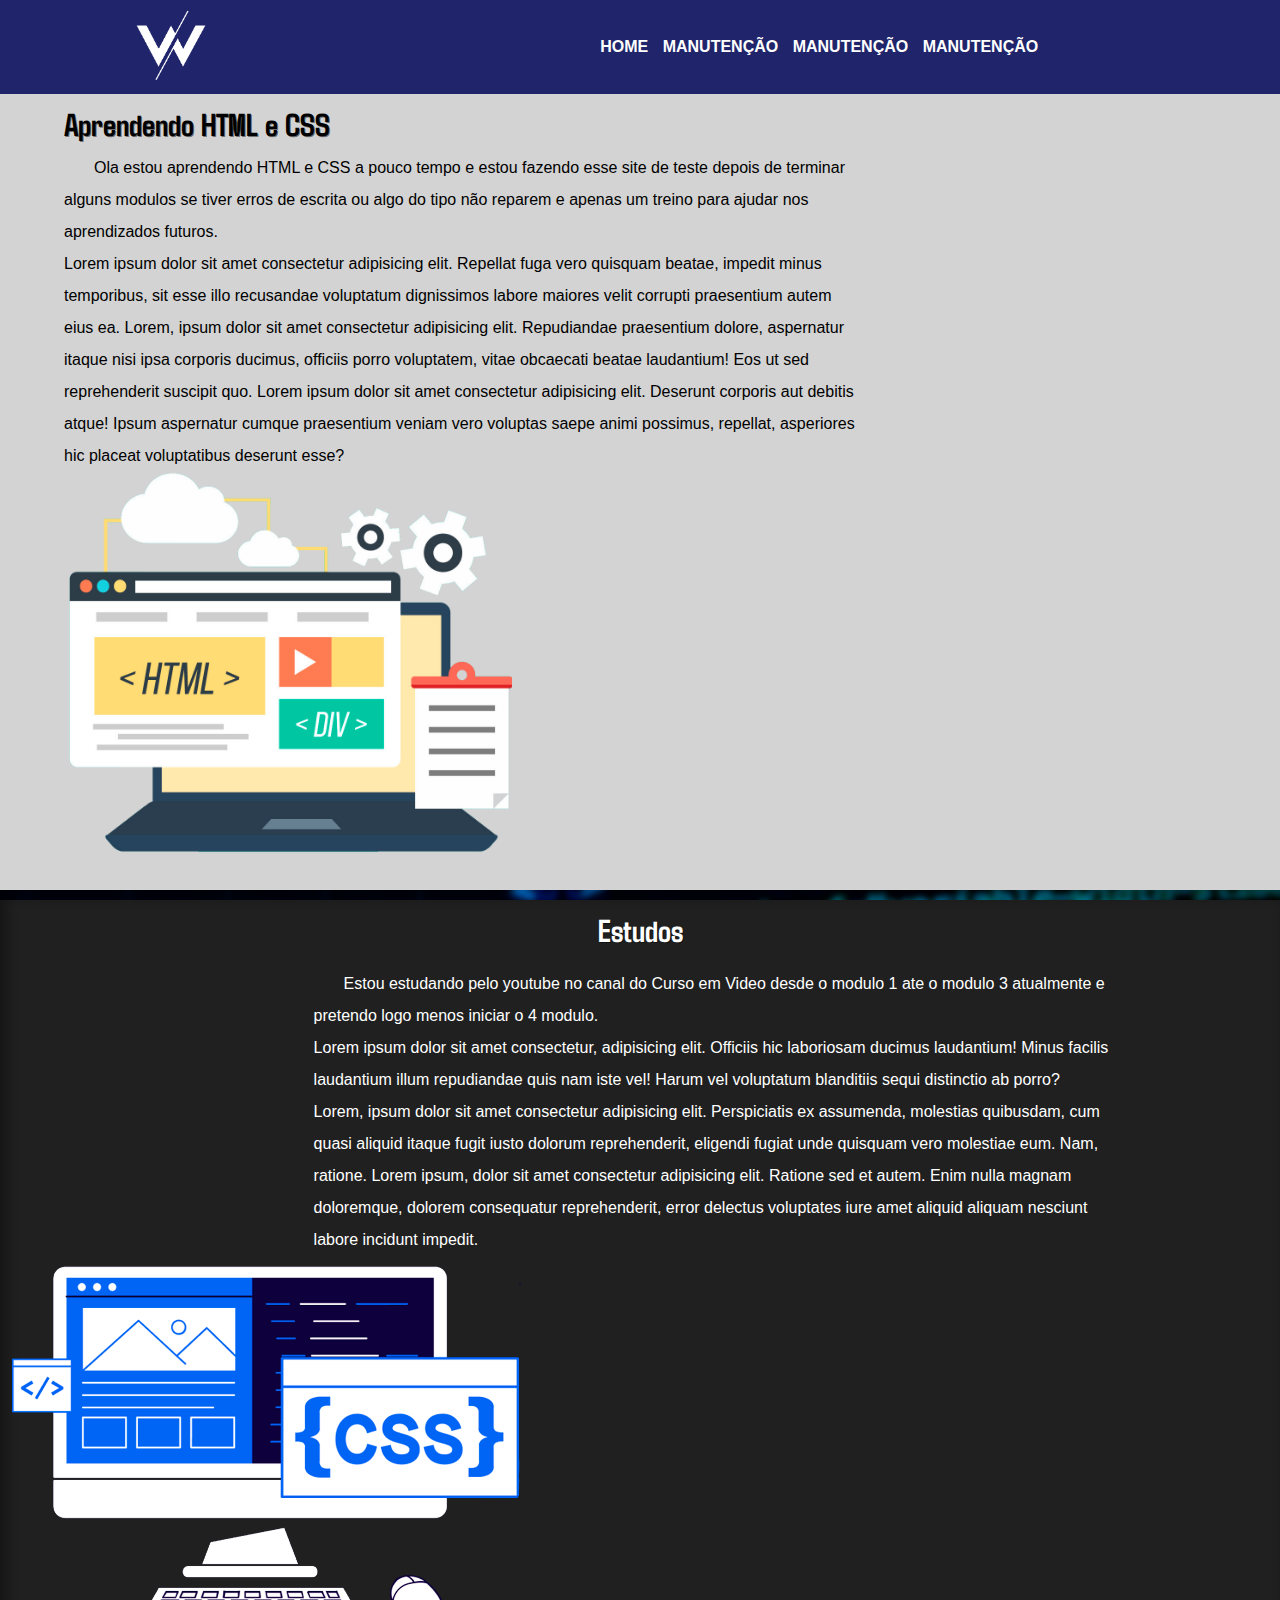
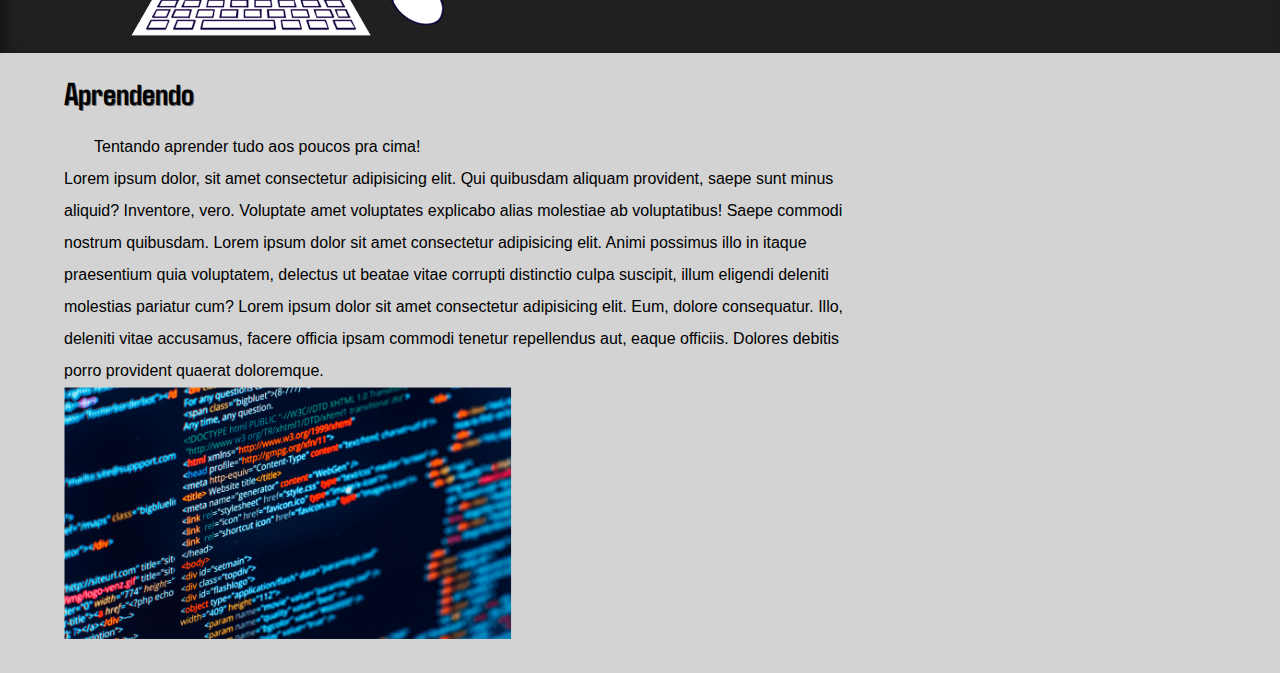
<file: index.html>
<!DOCTYPE html>
<html lang="pt-br">
<head>
    <meta charset="UTF-8">
    <meta name="viewport" content="width=device-width, initial-scale=1.0">
    <title>Winter</title>
    <link rel="shortcut icon" href="imagens/favicon.ico" type="image/x-icon">
    <link rel="stylesheet" href="style.css">
</head>
<body>
    <header>
        <div>
            <a href="https://github.com/WinterSequeto" target="_blank"><img src="imagens/logo2.png" alt="logo"></a>
        <div>
            <nav>
                <a href="#">HOME</a>
                <a href="#">MANUTENÇÃO</a>
                <a href="#">MANUTENÇÃO</a>
                <a href="#">MANUTENÇÃO</a>
            </nav>
        </div>
        </div>
    </header>
        <section class="normal">
            <h1>Aprendendo HTML e CSS</h1>
                <p>Ola estou aprendendo HTML e CSS a pouco tempo e estou fazendo esse site de teste depois de terminar alguns modulos se tiver erros de escrita ou algo do tipo não reparem e apenas um treino para ajudar nos aprendizados futuros. <br>Lorem ipsum dolor sit amet consectetur adipisicing elit. Repellat fuga vero quisquam beatae, impedit minus temporibus, sit esse illo recusandae voluptatum dignissimos labore maiores velit corrupti praesentium autem eius ea. Lorem, ipsum dolor sit amet consectetur adipisicing elit. Repudiandae praesentium dolore, aspernatur itaque nisi ipsa corporis ducimus, officiis porro voluptatem, vitae obcaecati beatae laudantium! Eos ut sed reprehenderit suscipit quo. Lorem ipsum dolor sit amet consectetur adipisicing elit. Deserunt corporis aut debitis atque! Ipsum aspernatur cumque praesentium veniam vero voluptas saepe animi possimus, repellat, asperiores hic placeat voluptatibus deserunt esse?</p>
            <img src="imagens/html-cortado.png" alt="html">
        </section>

        <section class="imagem" id="img01">
            <h2>
                Estudos
            </h2>
            <p>Estou estudando pelo youtube no canal do Curso em Video desde o modulo 1 ate o modulo 3 atualmente e pretendo logo menos iniciar o 4 modulo. <br> Lorem ipsum dolor sit amet consectetur, adipisicing elit. Officiis hic laboriosam ducimus laudantium! Minus facilis laudantium illum repudiandae quis nam iste vel! Harum vel voluptatum blanditiis sequi distinctio ab porro? Lorem, ipsum dolor sit amet consectetur adipisicing elit. Perspiciatis ex assumenda, molestias quibusdam, cum quasi aliquid itaque fugit iusto dolorum reprehenderit, eligendi fugiat unde quisquam vero molestiae eum. Nam, ratione. Lorem ipsum, dolor sit amet consectetur adipisicing elit. Ratione sed et autem. Enim nulla magnam doloremque, dolorem consequatur reprehenderit, error delectus voluptates iure amet aliquid aliquam nesciunt labore incidunt impedit.</p>
            <img src="imagens/css-cortado.png" alt="css">
        </section>

        <section class="normal2">
            <h2>Aprendendo</h2>
            <p>Tentando aprender tudo aos poucos pra cima! <br> Lorem ipsum dolor, sit amet consectetur adipisicing elit. Qui quibusdam aliquam provident, saepe sunt minus aliquid? Inventore, vero. Voluptate amet voluptates explicabo alias molestiae ab voluptatibus! Saepe commodi nostrum quibusdam. Lorem ipsum dolor sit amet consectetur adipisicing elit. Animi possimus illo in itaque praesentium quia voluptatem, delectus ut beatae vitae corrupti distinctio culpa suscipit, illum eligendi deleniti molestias pariatur cum? Lorem ipsum dolor sit amet consectetur adipisicing elit. Eum, dolore consequatur. Illo, deleniti vitae accusamus, facere officia ipsam commodi tenetur repellendus aut, eaque officiis. Dolores debitis porro provident quaerat doloremque.</p>
            <img src="imagens/cod-cortado.png" alt="celular">
        </section>
</body>
</html>
</file>
<file: style.css>
@charset "UTF-8";

@import url('https://fonts.googleapis.com/css2?family=Agdasima:wght@400;700&family=Oswald:wght@200;300;400;500;600;700&display=swap');

* {
    margin: 0px;
    padding: 0px;
}

:root {
    --cor1 : #00076B;
    --cor2 : #20256B;
    --cor3 : #000CB8;
    --cor4 : #010FEB;
    --cor5 : #4753EE;

    --fonte-padrao : Arial, Helvetica, sans-serif;
    --font-dispadrao : Agdasima, sans-serif;

}

body {
    min-height: 98vh;
    font-family: var(--fonte-padrao);
    background-color: darkgray;
}

header {
    font-family: var(--fonte-padrao);
    background-color: var(--cor2);
    box-shadow: 1px 1px 5px rgba(0, 0, 0, 0.473);
    padding: 10px;
}

header div {
    display: flex;
    flex-direction: row;
    align-items: center;
    justify-content: space-between;
    padding: 0% 10%;
    min-width: 350px;
}

header img{
    width: 70px;
    height: 70px;
}

header nav a{
    text-decoration: none;
    color: white;
    padding: 5px;
    font-weight: bold;
}

header nav a:hover {
    text-decoration: underline;
    color: var(--cor5);
    background-color: white;
    border-radius: 5px;
    transition: .5s;
}

section {
    min-width: 300px;
    margin: auto;
    background-color: lightgray;
}

section.normal h1 {
    font-family: var(--font-dispadrao);
    font-weight: bolder;
    font-size: 2em;
    text-align: center;
    padding: 10px;
    text-shadow: 1px 1px 0px rgba(0, 0, 0, 0.486);
    color: black;
    text-align: justify;
    padding-left: 5%;
}

section.normal  p {
    padding-left: 5%;
    text-indent: 30px;
    color: black;
    line-height: 2em;
    max-width: 800px;
    min-width: 300px;
    float: left;
}

section.normal img {
    width: 35%;
    padding: 0 5%;
    padding-bottom: 30px;
}

section.imagem {
    background-color: rgb(32, 32, 32);
    color: white;
    box-shadow: inset 6px 6px 13px 0px rgba(0, 0, 0, 0.384);
    background-size: cover;
    background-attachment: fixed;
}

section#img01 {
    background-image: url(imagens/background003.png);
    background-position: right center;
}

section.imagem > h2 {
    font-family: var(--font-dispadrao);
    font-weight: bolder;
    font-size: 2em;
    text-align: center;
    padding: 20px;
    text-shadow: 1px 1px 0px rgba(0, 0, 0, 0.486);
}

section.imagem > p {
    padding-right: 13%;
    text-indent: 30px;
    color: white;
    line-height: 2em;
    max-width: 800px;
    min-width: 300px;
    float: right;
}

section.imagem img {
    padding: 10px;
    width: 40%;
}

section.normal2 img {
    width: 35%;
    padding: 0 5%;
    padding-bottom: 30px;
}

section.normal2 h2 {
    font-family: var(--font-dispadrao);
    font-weight: bolder;
    font-size: 2em;
    text-align: center;
    padding-left: 5%;
    padding-top: 20px;
    padding-bottom: 20px;
    text-shadow: 1px 1px 0px rgba(0, 0, 0, 0.486);
    color: black;
    text-align: justify;
}

section.normal2 > p {
    padding-left: 5%;
    text-indent: 30px;
    color: black;
    line-height: 2em;
    max-width: 800px;
    min-width: 300px;
    float: left;
}
</file>
